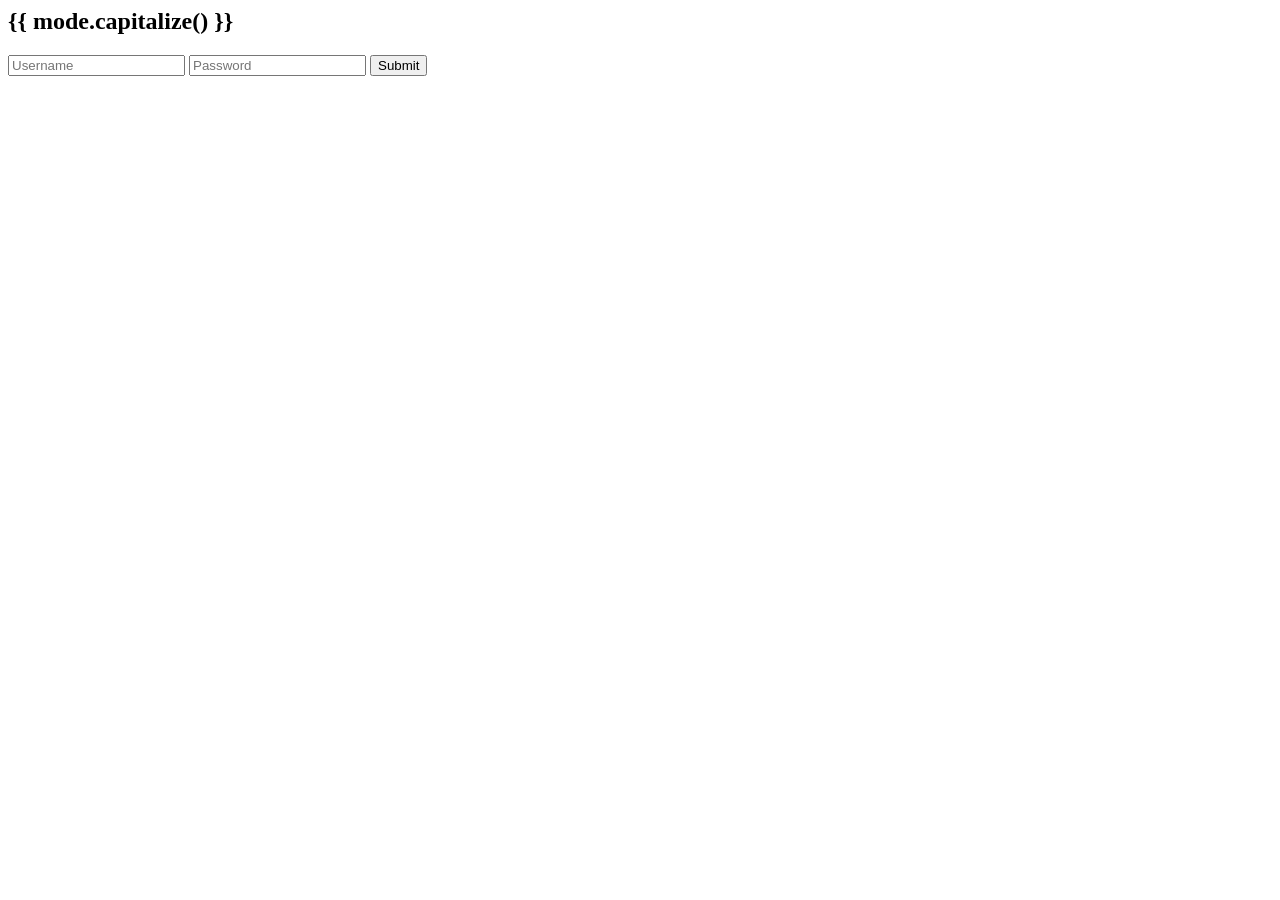
<file: crewai_example5_crewai/templates/login.html>
<html><body>
<h2>{{ mode.capitalize() }}</h2>
<form method="POST">
    <input type="text" name="username" placeholder="Username" required>
    <input type="password" name="password" placeholder="Password" required>
    <button type="submit">Submit</button>
</form>
</body></html>
</file>
